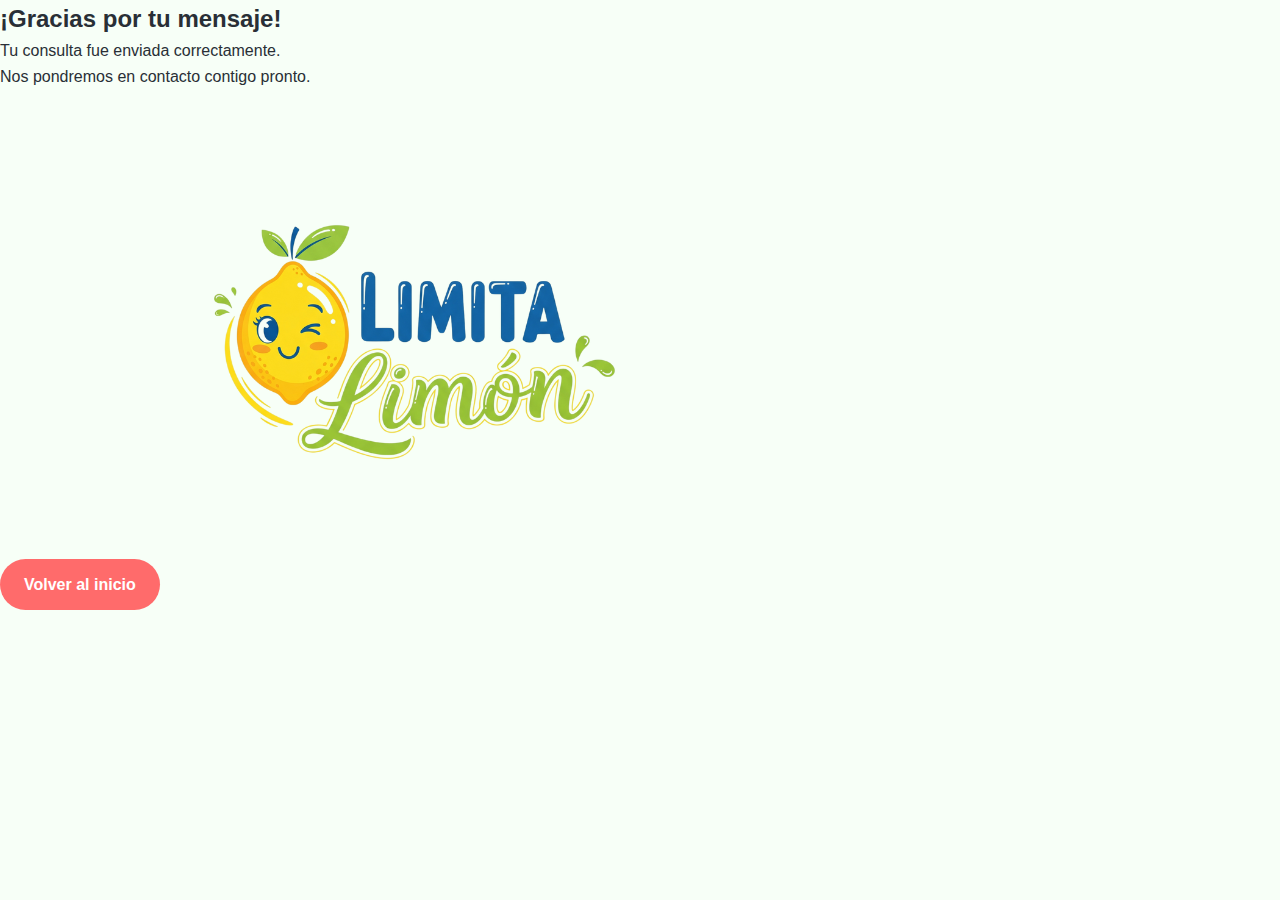
<file: gracias.html>
<!DOCTYPE html>
<html lang="es">
<head>
    <meta charset="UTF-8">
    <title>¡Gracias por tu mensaje!</title>
    <link rel="stylesheet" href="css/styles.css">
</head>
<body>
    <section>
        <div class="hero-content-ty">
            <h2 class="title-ty">¡Gracias por tu mensaje!</h2>
            <p class="title-ty">Tu consulta fue enviada correctamente.<br>
            Nos pondremos en contacto contigo pronto.</p>
            <a href="index.html" class="btn">Volver al inicio</a>
            <img src="img/limita.png" alt="Logo Limita Limon" class="logo-ty">
        </div>        
    </section>
</body>
</html>
</file>
<file: css/styles.css>
/* Variables de colores */
:root {
    --primary-color: #ff6b6b;
    --secondary-color: #4ecdc4;
    --dark-color: #292f36;
    --light-color: #f7fff7;
    --accent-color: #ff7f50;
}

/* Reset básico y tipografía */
* {
    margin: 0;
    padding: 0;
    box-sizing: border-box;
}

body {
    font-family: 'Segoe UI', Tahoma, Geneva, Verdana, sans-serif;
    line-height: 1.6;
    color: var(--dark-color);
    background-color: var(--light-color);
}

.container {
    width: 90%;
    max-width: 1200px;
    margin: 0 auto;
}

/* Header styles */
.header {
    background-color: rgb(255, 255, 255);
    box-shadow: 0 2px 10px rgba(0, 0, 0, 0.1);
    position: fixed;
    width: 100%;
    z-index: 100;
    padding: 0.5rem 0;
}
.header .container {
    display: flex;
    align-items: center;
    justify-content: space-between; /* Esto separa logo y nav */
}

.logo {
    display: flex;
    align-items: center;
    max-width: 200px;
}

.logo-img {
    height: 60px;   /* Ajusta la altura deseada */
    width: auto;
    max-width: 200px; /* Evita que el logo sea demasiado ancho */
    margin-right: 1rem;
}

.nav ul {
    display: flex;
    list-style: none;
    gap: 4rem;
}

.nav a {
    font-size: 20px;
    text-decoration: none;
    color: var(--dark-color);
    font-weight: 500;
    transition: color 0.3s;
}

.nav a:hover {
    color: var(--primary-color);
}

.mobile-menu {
    display: none;
    font-size: 1.5rem;
    cursor: pointer;
}

/* Hero section */
.hero {
    position: relative;
    height: 100vh;
    display: flex;
    align-items: center;
    justify-content: center;
    text-align: center;
    overflow: hidden;
    padding-top: 80px;
    background: none;
}
.hero-video {
    position: absolute;
    top: 0;
    left: 0;
    width: 100%;
    height: 100%;
    object-fit: cover;
    z-index: 0;
    opacity: 0.6; /* Ajusta la opacidad según sea necesario */
    pointer-events: none; /* Permite hacer clic en los elementos sobre el video */
    filter: brightness(0.5); /* Oscurece el video para mejorar la legibilidad del texto */
}
/*.hero {
    height: 100vh;
    background: linear-gradient(rgba(0, 0, 0, 0.5), rgba(0, 0, 0, 0.5)), 
                url('https://placehold.co/1920x1080') no-repeat center center/cover;
    color: white;
    display: flex;
    align-items: center;
    text-align: center;
    padding-top: 80px;
}*/

.hero-content {
    width: 100%;
    position: relative;
    z-index: 1;
    color: white;
    /*background: rgba(0,0,0,0.35); /* Fondo oscuro semitransparente */
    padding: 2rem 1rem;
    border-radius: 12px;
    display: inline-block;
    margin: 0 auto;
}

.hero h2 {
    font-size: 3rem;
    margin-bottom: 1rem;
    animation: fadeInDown 1s ease-out;
}

.hero p {
    font-size: 1.5rem;
    margin-bottom: 2rem;
    animation: fadeInUp 1s ease-out;
}

.btn {
    display: inline-block;
    background-color: var(--primary-color);
    color: white;
    padding: 0.8rem 1.5rem;
    border-radius: 30px;
    text-decoration: none;
    font-weight: bold;
    transition: all 0.3s;
    animation: fadeIn 1.5s ease-out;
}

.btn:hover {
    background-color: var(--accent-color);
    transform: translateY(-3px);
    box-shadow: 0 10px 20px rgba(0, 0, 0, 0.1);
}

/* Projects section */
.section-title {
    text-align: center;
    margin-bottom: 3rem;
    font-size: 2.5rem;
    color: var(--dark-color);
    position: relative;
}

.section-title::after {
    content: '';
    display: block;
    width: 80px;
    height: 4px;
    background-color: var(--primary-color);
    margin: 0.5rem auto;
}

.projects {
    padding: 5rem 0;
    background-color: white;
}

.project-grid {
    display: grid;
    grid-template-columns: repeat(auto-fill, minmax(300px, 1fr));
    gap: 2rem;
}

.project-card {
    background: white;
    border-radius: 8px;
    overflow: hidden;
    box-shadow: 0 5px 15px rgba(0, 0, 0, 0.1);
    transition: transform 0.3s, box-shadow 0.3s;
}

.project-card:hover {
    transform: translateY(-10px);
    box-shadow: 0 15px 30px rgba(0, 0, 0, 0.2);
}

.project-image img{
    width: 100%;
    height: 250px;
    object-fit: contain; /* Cambia 'cover' por 'contain' */
    background: #f7fff7; /* Opcional: color de fondo para los bordes vacíos */
    display: block;
}

.project-info {
    padding: 1.5rem;
}

.project-info h3 {
    margin-bottom: 0.5rem;
    font-size: 1.2rem;
}

.project-info p {
    color: #666;
    font-size: 0.9rem;
    margin-bottom: 1rem;
}

.project-tags {
    display: flex;
    flex-wrap: wrap;
    gap: 0.5rem;
    margin-top: 1rem;
}

.tag {
    background-color: var(--secondary-color);
    color: white;
    padding: 0.3rem 0.8rem;
    border-radius: 20px;
    font-size: 0.8rem;
}

/* About section */
.about {
    padding: 9.5rem 0;     /* Aumenta el espacio arriba y abajo */
    min-height: 80vh;    /* Ocupa al menos el 80% de la altura de la ventana */ 
    background-color: #f9f9f9;
}

.about .container {
    display: flex;
    align-items: center;
    gap: 3rem;
}

.about-content {
    flex: 1;
}

.about-image {
    flex: 1;
}

.laser-video {
    width: 600px;
    height: 400px;
    max-width: 100%;
    border-radius: 8px;
    box-shadow: 0 10px 20px rgba(0, 0, 0, 0.1);
    display: block;
    object-fit: cover;
    background: #f7fff7;
    margin: 0 auto;
}

.skills {
    display: flex;
    gap: 1.5rem;
    margin-top: 2rem;
}

.skill {
    text-align: center;
    padding: 1rem;
    border-radius: 8px;
    background-color: white;
    box-shadow: 0 5px 15px rgba(0, 0, 0, 0.05);
    transition: transform 0.3s;
}

.skill:hover {
    transform: translateY(-5px);
}

.skill i {
    font-size: 2rem;
    color: var(--primary-color);
    margin-bottom: 0.5rem;
}

.skill span {
    display: block;
    font-size: 0.9rem;
}

/* Contact section */
.contact {
    padding: 5rem 0;
    background-color: white;
}

.contact-form {
    max-width: 600px;
    margin: 0 auto 3rem;
    padding: 2rem;
    background-color: white;
    border-radius: 8px;
    box-shadow: 0 10px 30px rgba(0, 0, 0, 0.1);
}
.contact-form button,
.contact-form input[type="submit"] {
    margin: 0 auto;
    display: block;
}

.form-group {
    margin-bottom: 1.5rem;
}

.form-group input,
.form-group textarea {
    width: 100%;
    padding: 0.8rem;
    border: 1px solid #ddd;
    border-radius: 4px;
    font-size: 1rem;
    transition: border-color 0.3s;
}

.form-group input:focus,
.form-group textarea:focus {
    border-color: var(--primary-color);
    outline: none;
}

.form-group textarea {
    min-height: 150px;
    resize: vertical;
}

.contact-info {
    display: flex;
    justify-content: center;
    gap: 3rem;
    flex-wrap: wrap;
}

.info-item {
    display: flex;
    align-items: center;
    gap: 0.8rem;
}

.info-item i {
    font-size: 1.5rem;
    color: var(--primary-color);
}

/* Footer */

.logo-limita {
    height: 80px;   /* Ajusta la altura deseada */
    width: auto;
    max-width: 200px; /* Evita que el logo sea demasiado ancho */
    margin-right: 1rem;
}
.footer {
    background-color: var(--dark-color);
    color: white;
    padding: 3rem 0 1rem;
}

.footer-content {
    display: flex;
    justify-content: space-between;
    align-items: center;
    margin-bottom: 2rem;
}

.footer-logo {
    display: flex;
    align-items: center;
    gap: 0.5rem;
}

.footer-logo h3 {
    font-size: 1.5rem;
    color: white;
}

.social-links {
    display: flex;
    gap: 5rem;
    font-size: 2.5rem;
}

.social-links a {
    color: white;
    transition: color 0.3s;
}

.social-links a:hover {
    color: var(--primary-color);
}

.copyright {
    text-align: center;
    font-size: 0.9rem;
    opacity: 0.7;
}

/* Responsive */
@media (max-width: 768px) {
    .nav {
        display: none;
    }
    
    .mobile-menu {
        display: block;
    }
    
    .hero h2 {
        font-size: 2.5rem;
    }
    
    .hero p {
        font-size: 1.2rem;
    }
    
    .about .container {
        flex-direction: column;
    }
    
    .contact-info {
        flex-direction: column;
        align-items: center;
        gap: 1.5rem;
    }
}

@keyframes fadeIn {
    from { opacity: 0; }
    to { opacity: 1; }
}

@keyframes fadeInDown {
    from {
        opacity: 0;
        transform: translateY(-20px);
    }
    to {
        opacity: 1;
        transform: translateY(0);
    }
}

@keyframes fadeInUp {
    from {
        opacity: 0;
        transform: translateY(20px);
    }
    to {
        opacity: 1;
        transform: translateY(0);
    }
}
</file>
